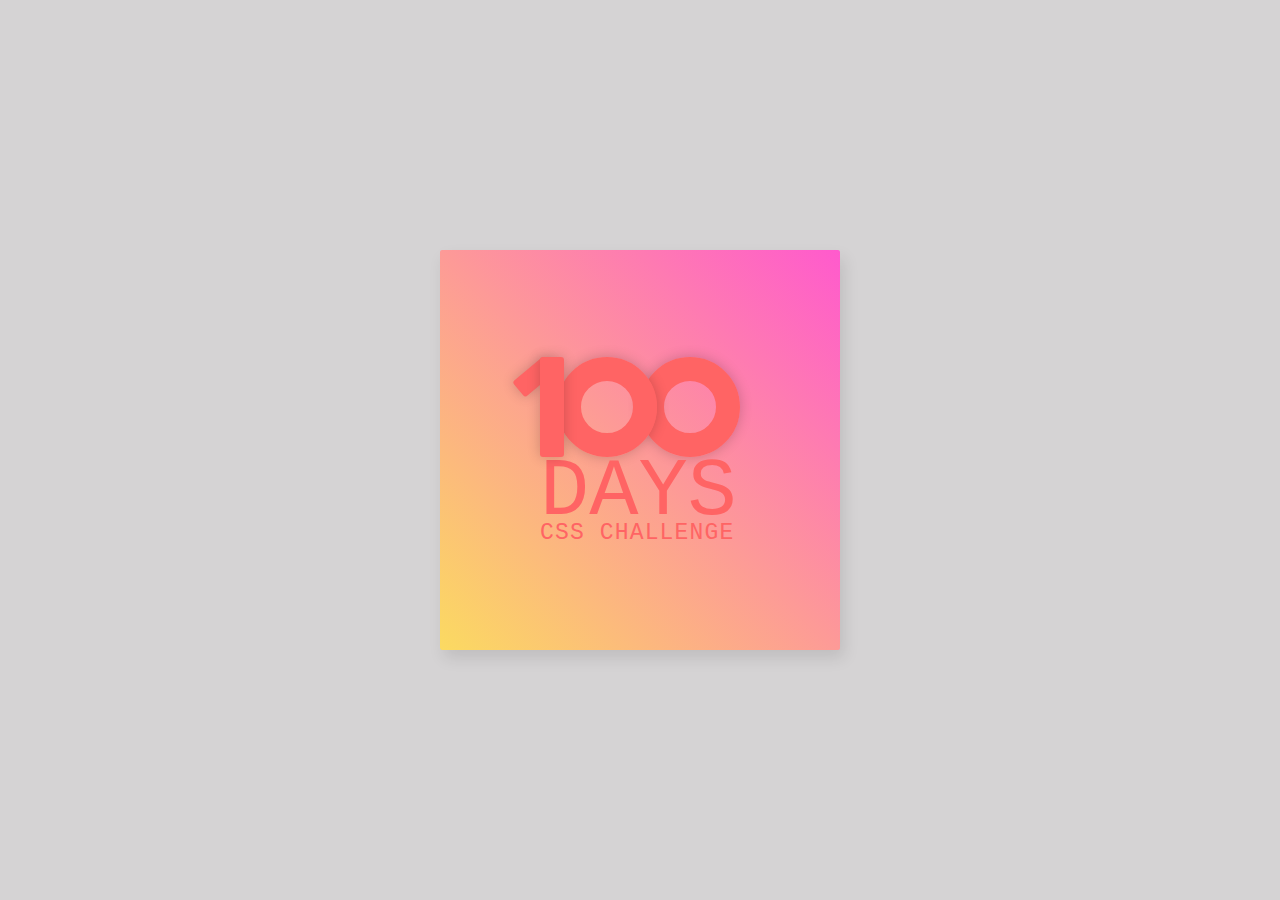
<file: day-1/index.html>
<!DOCTYPE html>
<html lang="en">
<head>
    <meta charset="UTF-8">
    <meta name="viewport" content="width=device-width, initial-scale=1.0">
    <link rel="stylesheet" href="style.css">
    <title>Day 1</title>
</head>
<body>
    
    <div class="frame">
        <div class="center">
            <div class="numbers">
                <div class="one number it1"></div>
                <div class="one number it2"></div>
                <div class="zero number it3"></div>
                <div class="zero number it4"></div>
            </div>
            <div class="letters">
                <div class="big txt">DAYS</div>
                <div class="small txt">CSS CHALLENGE</div>
            </div>
        </div>
       
            



        </div>
    </div>
    
</body>
</html>
</file>
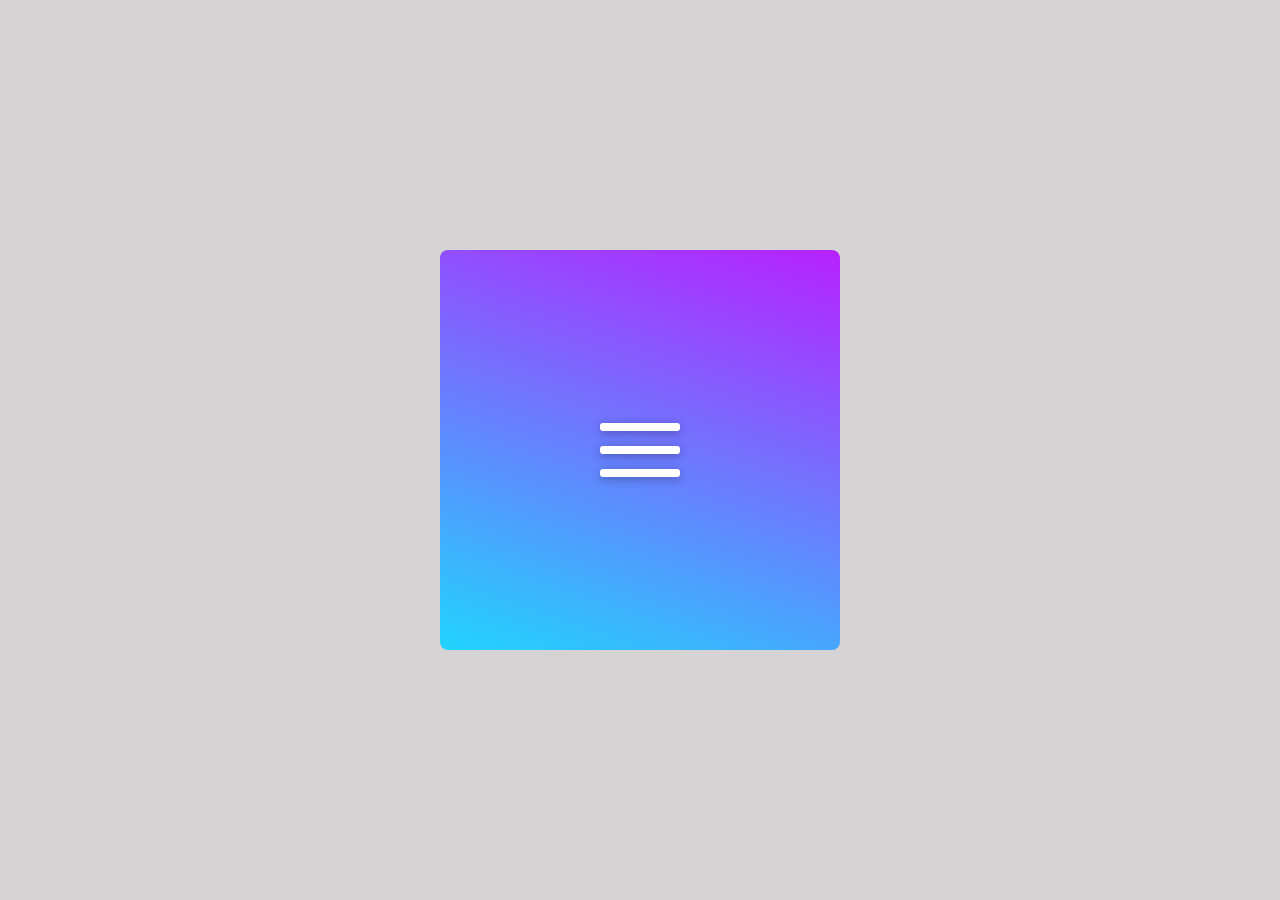
<file: day-2/index.html>
<!DOCTYPE html>
<html lang="en">
<head>
    <meta charset="UTF-8">
    <meta name="viewport" content="width=device-width, initial-scale=1.0">
    <link href="style.css" rel="stylesheet">
    
    <title>Day 2</title>
</head>
<body>
    <div class="frame">
        <div class="content" status="init">
          <div class="bar"></div>
          <div class="bar"></div>
          <div class="bar"></div>
        </div>
      </div>
      <script src="main.js"></script>
</body>
</html>
</file>
<file: day-1/style.css>
@import url(https://fonts.googleapis.com/css?family=Open+Sans:700,300);


.frame {
  position: absolute;
  top: 50%;
  left: 50%;
  width: 400px;
  height: 400px;
  margin-top: -200px;
  margin-left: -200px;
  border-radius: 2px;
	box-shadow: 4px 8px 16px 0 rgba(0,0,0,0.1);
	overflow: hidden;
  background: #fff;
  color: #333;
	font-family: 'Open Sans', Helvetica, sans-serif;
	-webkit-font-smoothing: antialiased;
	-moz-osx-font-smoothing: grayscale;
}


.center {
  position: absolute;
  top: 50%;
  left: 50%;
  transform: translate(-50%,-50%);
}





/*Challenge Template Above*/

* {
	margin: 0;
	padding: 0;
	box-sizing: border-box;

}


body {
  background-color: #D5D3D4;
}

.frame {
  background-color: #FBDA61;
  background-image: linear-gradient(45deg, #FBDA61 0%, #FF5ACD 100%);
}

.numbers {
	position: relative;
	height: 100px;
	width: 200px;

	.number {
		position: absolute;
		box-shadow: 0 0 13px 0 rgba(0, 0, 0, 0.2);
	}

	.one {
		background-color: #ff6464;
		border-radius: 3px;
	}

	.zero {
		height: 100px;
		width: 100px;
		border-radius: 50%;
		border: 24px solid #ff6464;
	}

	.it1 {
		height: 40px;
		width: 20px;
		left: -16px;
		transform: rotate(50deg);
	}

	.it2 {
		height: 100px;
		width: 24px;
	}

	.it3 {
		z-index: -98;
		left: 17px;
	}

	.it4 {
		z-index: -99;
		left: 100px;
	}
}

.letters {
	color: #ff6464;
	font-family: 'Courier New', 'Courier', sans-serif;
	
	.text {	
		display: block;
		text-transform: uppercase;
		text-align: center;
		font-weight: 700;
	}

	.big {
		font-size: 82px;
		line-height: 60px;
		margin-top: 6px;
	}
  
	.small {
		font-size: 23px;
		line-height: 20px;
		letter-spacing: 0.05em;
	}
}
</file>
<file: day-2/style.css>
* {
	margin: 0;
	padding: 0;
	box-sizing: border-box;
    font-family: 'Courier New', 'Courier', sans-serif;
}


body {
  background-color: #D5D3D4;
}

.frame {
    position: absolute;
    top: 50%;
    left: 50%;
    width: 400px;
    height: 400px;
    margin: -200px;
    border-radius: 8px;
    color: white;
   
    background-image: linear-gradient(19deg, #21D4FD 0%, #B721FF 100%);
}

.content {
    position: absolute;
    top: 50%;
    left: 50%;
    transform: translate(-50%, -50%);
}

.bar {
    margin: 15px 0;
    height: 8px;
    width: 80px;
    background-color: white;
    border-radius: 3px;
    box-shadow: 0 2px 10px 0px rgba(0, 0, 0, 0.3);

    transition: all 500ms;
}

.content[status="0"] .bar:nth-child(1) {
    animation: b1 500ms forwards;
}
.content[status="1"] .bar:nth-child(1) {
    animation: f1 500ms forwards;
}

.content[status="0"] .bar:nth-child(2) {
    animation: b2 500ms forwards;
}
.content[status="1"] .bar:nth-child(2) {
    animation: f2 500ms forwards;
}

.content[status="0"] .bar:nth-child(3) {
    animation: b3 500ms forwards;
}
.content[status="1"] .bar:nth-child(3) {
    animation: f3 500ms forwards;
}

@keyframes b1 {
    0% {
        transform: translateY(23px) rotate(45deg);
    }
    50% {
        transform: translateY(23px) rotate(0);
    }
    100% {
        transform: translateY(0);
    }
}
@keyframes b2 {
    0%, 50% {
        opacity: 0;
        transform: scale(0, 0);
    }
    100% {
        opacity: 1;
        transform: scale(1, 1);
    }
}
@keyframes b3 {
    0% {
        transform: translateY(-23px) rotate(135deg);
    }
    50% {
        transform: translateY(-23px) rotate(0);
    }
    100% {
        transform: translateY(0);
    }
}

@keyframes f1 {
    50% {
        transform: translateY(23px);
    }
    100% {
        transform: translateY(23px) rotate(45deg);
    }
}
@keyframes f2 {
    50%, 100% {
        opacity: 0;
        transform: scale(0, 0);
    }
}
@keyframes f3 {
    50% {
        transform: translateY(-23px);
    }
    100% {
        transform: translateY(-23px) rotate(135deg);
    }
}
</file>
